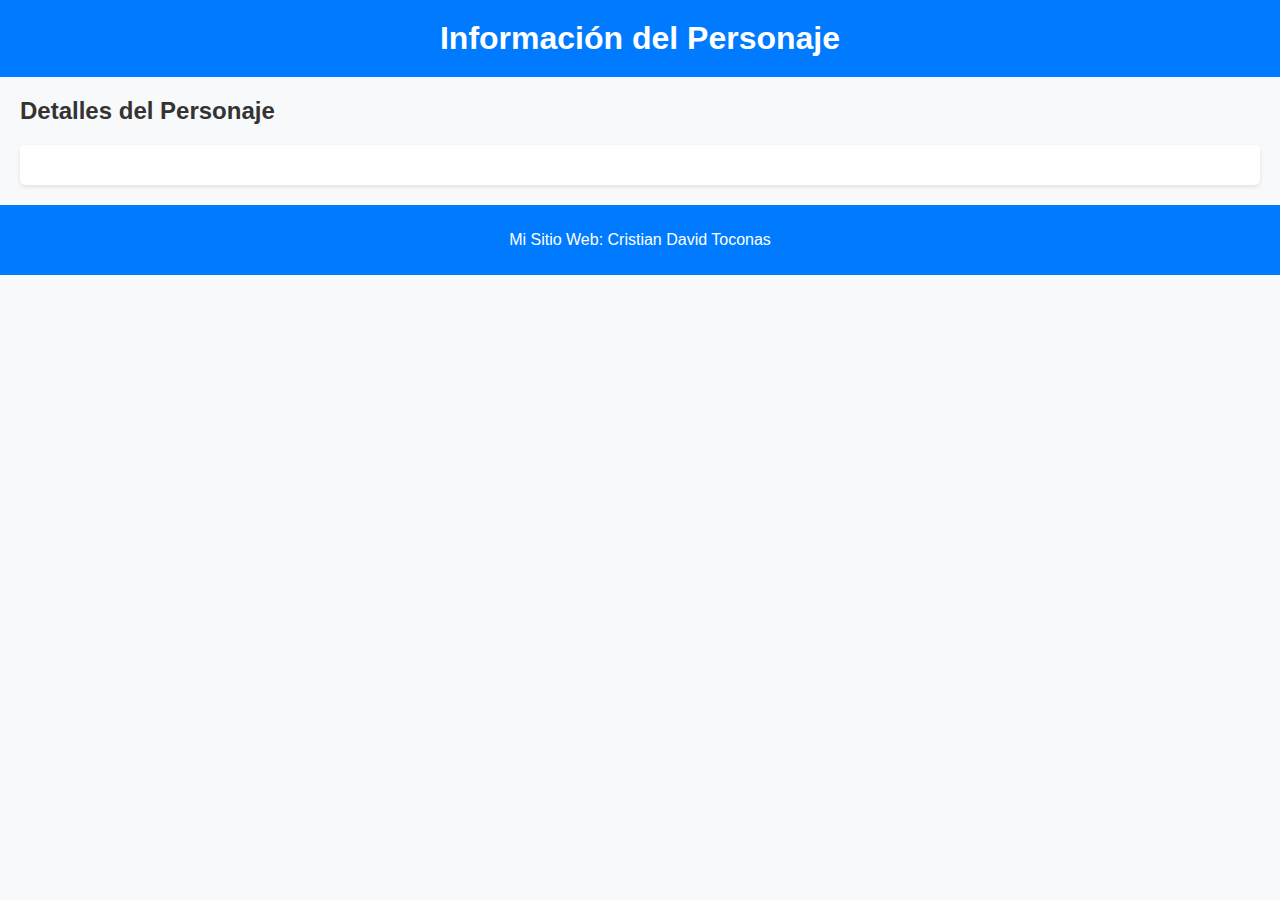
<file: character_info.html>
<!DOCTYPE html>
<html lang="es">
<head>
    <meta charset="UTF-8">
    <meta name="viewport" content="width=device-width, initial-scale=1.0">
    <title>Información del Personaje</title>
    <link rel="stylesheet" href="styles.css">
    <link rel="stylesheet" href="styles.css">

</head>
<body>
    <header>
        <h1>Información del Personaje</h1>
    </header>

    <main>
        <section id="characterInfo">
            <h2>Detalles del Personaje</h2>
            <div id="characterDetails"></div>
        </section>
    </main>

    <footer>
        <p>Mi Sitio Web: Cristian David Toconas</p>
    </footer>

    <script src="character_info.js" defer></script>
</body>
</html>
</file>
<file: styles.css>
/* Personaliza los botones */
.navbar-nav .nav-link {
    color: hsl(0, 0%, 1%); /* Color del texto */
    font-weight: bold; /* Pone el texto en negrita */
    text-transform: uppercase; /* Convierte el texto en mayúsculas */
  }
  
  /* Añade un fondo de color al botón activo */
  .navbar-nav .nav-item.active .nav-link {
    background-color: #f8f9fa; /* Cambia el color de fondo */
  }
  
  /* Centra el título */
  .container h1 {
    text-align: center; /* Centra el texto */
  }
  
  /* Personaliza el estilo de los botones */
  .nav-link.btn {
    border: none;
    box-shadow: 0 4px 6px rgba(0, 0, 0, 0.1);
    transition: transform 0.3s ease-in-out;
  }
  
  .nav-link.btn:hover {
    transform: translateY(-2px);
  }
  
  /* Gradiente de fondo */
  .bg-gradient {
    background: linear-gradient(to right, #4facfe, #00f2fe);
  }
  
  /* character info */
  body {
    font-family: Arial, sans-serif;
    background-color: #f8f9fa;
    color: #333;
    margin: 0;
    padding: 0;
}

header {
    background-color: #007bff;
    color: #fff;
    padding: 20px;
    text-align: center;
}

h1 {
    margin: 0;
}

main {
    padding: 20px;
}

#characterDetails {
    background-color: #fff;
    padding: 20px;
    border-radius: 5px;
    box-shadow: 0 2px 4px rgba(0, 0, 0, 0.1);
}

h2 {
    margin-top: 0;
}

#characterDetails p {
    margin: 0;
    margin-bottom: 10px;
}

#characterDetails ul {
    margin-top: 0;
    padding-left: 20px;
}

footer {
    background-color: #007bff;
    color: #fff;
    text-align: center;
    padding: 10px 0;
}
</file>
